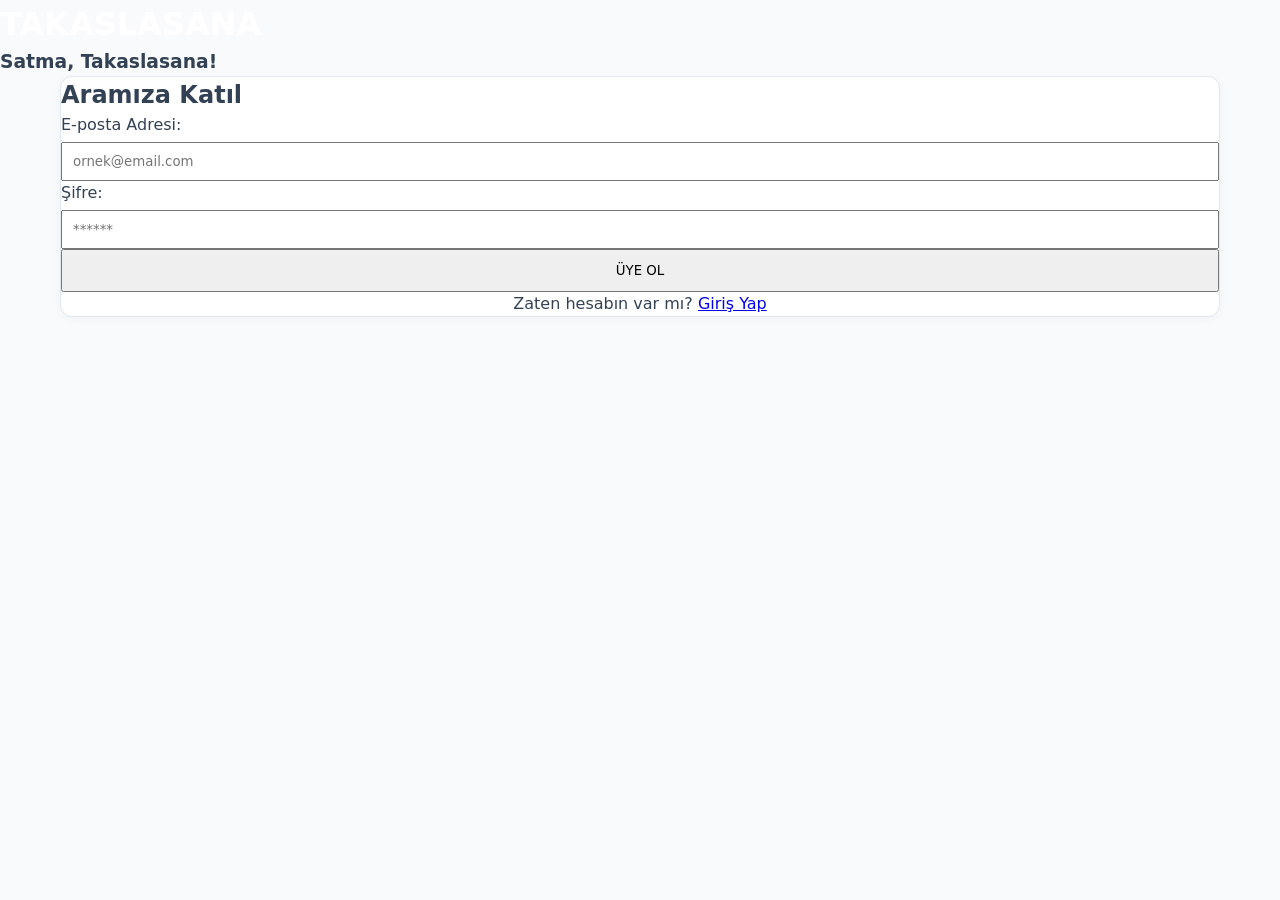
<file: register.html>
<!DOCTYPE html>
<html lang="tr">
<head>
    <meta charset="UTF-8">
    <meta name="viewport" content="width=device-width, initial-scale=1.0">
    <title>Üye Ol - TAKASLASANA</title>
    <link rel="stylesheet" href="css/style.css">
</head>
<body>
    <header>
        <h1><a href="index.html" style="color:white; text-decoration:none;">TAKASLASANA</a></h1>
        <h3>Satma, Takaslasana!</h3>
    </header>

    <div class="container">
        <div class="card">
            <h2>Aramıza Katıl</h2>
            <form id="register-form">
                <p>
                    <label>E-posta Adresi:</label><br>
                    <input type="email" id="email" placeholder="ornek@email.com" required style="width:100%; padding:10px; margin-top:5px;">
                </p>
                <p>
                    <label>Şifre:</label><br>
                    <input type="password" id="password" placeholder="******" required style="width:100%; padding:10px; margin-top:5px;">
                </p>
                <p>
                    <button type="submit" class="button" style="width:100%; padding:12px; cursor:pointer;">ÜYE OL</button>
                </p>
            </form>
            <p style="text-align:center;">
                Zaten hesabın var mı? <a href="login.html">Giriş Yap</a>
            </p>
        </div>
    </div>

    <!-- Firebase Bağlantı Scripti -->
    <script type="module" src="js/auth.js"></script>
</body>
</html>
</file>
<file: css/style.css>
:root {
  --primary: #10b981;
  --primary-dark: #059669;
  --navy: #0f172a;
  --navy-light: #1e293b;
  --bg-light: #f8fafc;
  --card-bg: #ffffff;
  --text-main: #334155;
  --text-muted: #64748b;
  --border: #e2e8f0;
}

* {
  margin: 0;
  padding: 0;
  box-sizing: border-box;
  font-family: 'Segoe UI', system-ui, -apple-system, sans-serif;
}

body {
  background-color: var(--bg-light);
  color: var(--text-main);
  line-height: 1.5;
}

.container {
  max-width: 1200px;
  margin: 0 auto;
  padding: 0 20px;
}

/* NAVBAR */
.navbar {
  background-color: var(--navy);
  color: white;
  padding: 15px 0;
  position: sticky;
  top: 0;
  z-index: 100;
  box-shadow: 0 4px 12px rgba(0,0,0,0.1);
}

.nav-container {
  display: flex;
  align-items: center;
  justify-content: space-between;
  gap: 20px;
}

.logo {
  display: flex;
  align-items: center;
  gap: 8px;
  text-decoration: none;
  color: white;
  font-size: 20px;
  font-weight: 800;
  letter-spacing: 0.5px;
}

.logo svg { stroke: var(--primary); }
.logo b { color: var(--primary); }

.nav-links {
  display: flex;
  gap: 20px;
}

.nav-links a {
  color: #cbd5e1;
  text-decoration: none;
  font-size: 14px;
  font-weight: 600;
  transition: 0.2s;
}

.nav-links a:hover, .nav-links a.active {
  color: var(--primary);
}

.nav-actions {
  display: flex;
  align-items: center;
  gap: 12px;
}

.search-box {
  position: relative;
  width: 220px;
}

.search-box input {
  width: 100%;
  padding: 8px 12px 8px 34px;
  border-radius: 8px;
  border: none;
  background: #1e293b;
  color: white;
  font-size: 13px;
}

.search-box i {
  position: absolute;
  left: 10px;
  top: 50%;
  transform: translateY(-50%);
  color: #94a3b8;
  font-size: 13px;
}

.btn-icon {
  background: #1e293b;
  border: none;
  color: white;
  padding: 8px 12px;
  border-radius: 8px;
  cursor: pointer;
}

.btn-primary-outline {
  border: 1px solid var(--primary);
  color: var(--primary);
  background: transparent;
  padding: 8px 16px;
  border-radius: 8px;
  font-weight: 600;
  cursor: pointer;
}

/* HERO */
.hero {
  background: linear-gradient(180deg, var(--navy) 0%, #1e293b 100%);
  color: white;
  text-align: center;
  padding: 70px 20px;
}

.hero h1 {
  font-size: 32px;
  font-weight: 800;
  line-height: 1.3;
  margin-bottom: 12px;
  letter-spacing: -0.5px;
}

.hero p {
  color: #94a3b8;
  font-size: 16px;
  margin-bottom: 28px;
}

.hero-buttons {
  display: flex;
  justify-content: center;
  gap: 16px;
}

.btn-hero-primary {
  background-color: var(--primary);
  color: white;
  padding: 12px 28px;
  border-radius: 8px;
  text-decoration: none;
  font-weight: 700;
  transition: 0.2s;
}

.btn-hero-primary:hover {
  background-color: var(--primary-dark);
}

.btn-hero-secondary {
  border: 2px solid #38bdf8;
  color: #38bdf8;
  padding: 12px 28px;
  border-radius: 8px;
  text-decoration: none;
  font-weight: 700;
}

/* ADIMLAR */
.steps-section {
  padding: 40px 0;
  background: white;
  border-bottom: 1px solid var(--border);
}

.steps-grid {
  display: grid;
  grid-template-columns: repeat(auto-fit, minmax(250px, 1fr));
  gap: 30px;
  text-align: center;
}

.step-card .step-icon {
  width: 60px;
  height: 60px;
  background: #ecfdf5;
  color: var(--primary);
  border-radius: 12px;
  display: flex;
  align-items: center;
  justify-content: center;
  font-size: 24px;
  margin: 0 auto 15px auto;
}

.step-card h3 {
  font-size: 16px;
  color: var(--navy);
  margin-bottom: 6px;
}

.step-card p {
  font-size: 13px;
  color: var(--text-muted);
}

/* ANA İÇERİK */
.main-content {
  display: grid;
  grid-template-columns: 240px 1fr;
  gap: 30px;
  margin-top: 40px;
  margin-bottom: 60px;
}

.sidebar-filter {
  background: white;
  padding: 20px;
  border-radius: 12px;
  border: 1px solid var(--border);
  height: fit-content;
}

.sidebar-filter h3 {
  font-size: 16px;
  margin-bottom: 20px;
  color: var(--navy);
}

.filter-group {
  margin-bottom: 16px;
}

.filter-group label {
  display: block;
  font-size: 12px;
  font-weight: 700;
  color: var(--text-muted);
  margin-bottom: 6px;
}

.filter-group select {
  width: 100%;
  padding: 10px;
  border-radius: 8px;
  border: 1px solid var(--border);
  font-size: 13px;
  color: var(--text-main);
  background: var(--bg-light);
}

/* İLAN KARTLARI */
.listings-header {
  display: flex;
  justify-content: space-between;
  align-items: center;
  margin-bottom: 20px;
}

.listings-header h2 {
  font-size: 20px;
  color: var(--navy);
}

.listings-header .count {
  font-size: 13px;
  color: var(--text-muted);
}

.cards-wrapper {
  display: grid;
  grid-template-columns: repeat(auto-fill, minmax(220px, 1fr));
  gap: 20px;
}

.card {
  background: white;
  border-radius: 12px;
  border: 1px solid var(--border);
  overflow: hidden;
  box-shadow: 0 2px 8px rgba(0,0,0,0.04);
  transition: transform 0.2s;
}

.card:hover {
  transform: translateY(-4px);
}

.card-img {
  position: relative;
  height: 180px;
}

.card-img img {
  width: 100%;
  height: 100%;
  object-fit: cover;
}

.badges {
  position: absolute;
  top: 10px;
  left: 10px;
  display: flex;
  gap: 6px;
}

.badge {
  padding: 4px 8px;
  border-radius: 6px;
  font-size: 10px;
  font-weight: 800;
  color: white;
}

.badge-green { background-color: var(--primary); }
.badge-blue { background-color: #0284c7; }

.card-body {
  padding: 15px;
}

.card-body h4 {
  font-size: 14px;
  color: var(--navy);
  margin-bottom: 8px;
  white-space: nowrap;
  overflow: hidden;
  text-overflow: ellipsis;
}

.location-rating {
  display: flex;
  justify-content: space-between;
  font-size: 12px;
  color: var(--text-muted);
  margin-bottom: 15px;
}

.rating {
  color: #f59e0b;
  font-weight: 700;
}

.card-actions {
  display: flex;
  gap: 8px;
}

.btn-action {
  flex: 1;
  padding: 8px;
  border-radius: 6px;
  border: 1px solid var(--border);
  background: white;
  font-size: 11px;
  font-weight: 600;
  cursor: pointer;
}

.btn-action.primary {
  background: #ecfdf5;
  color: var(--primary);
  border-color: #a7f3d0;
}
</file>
